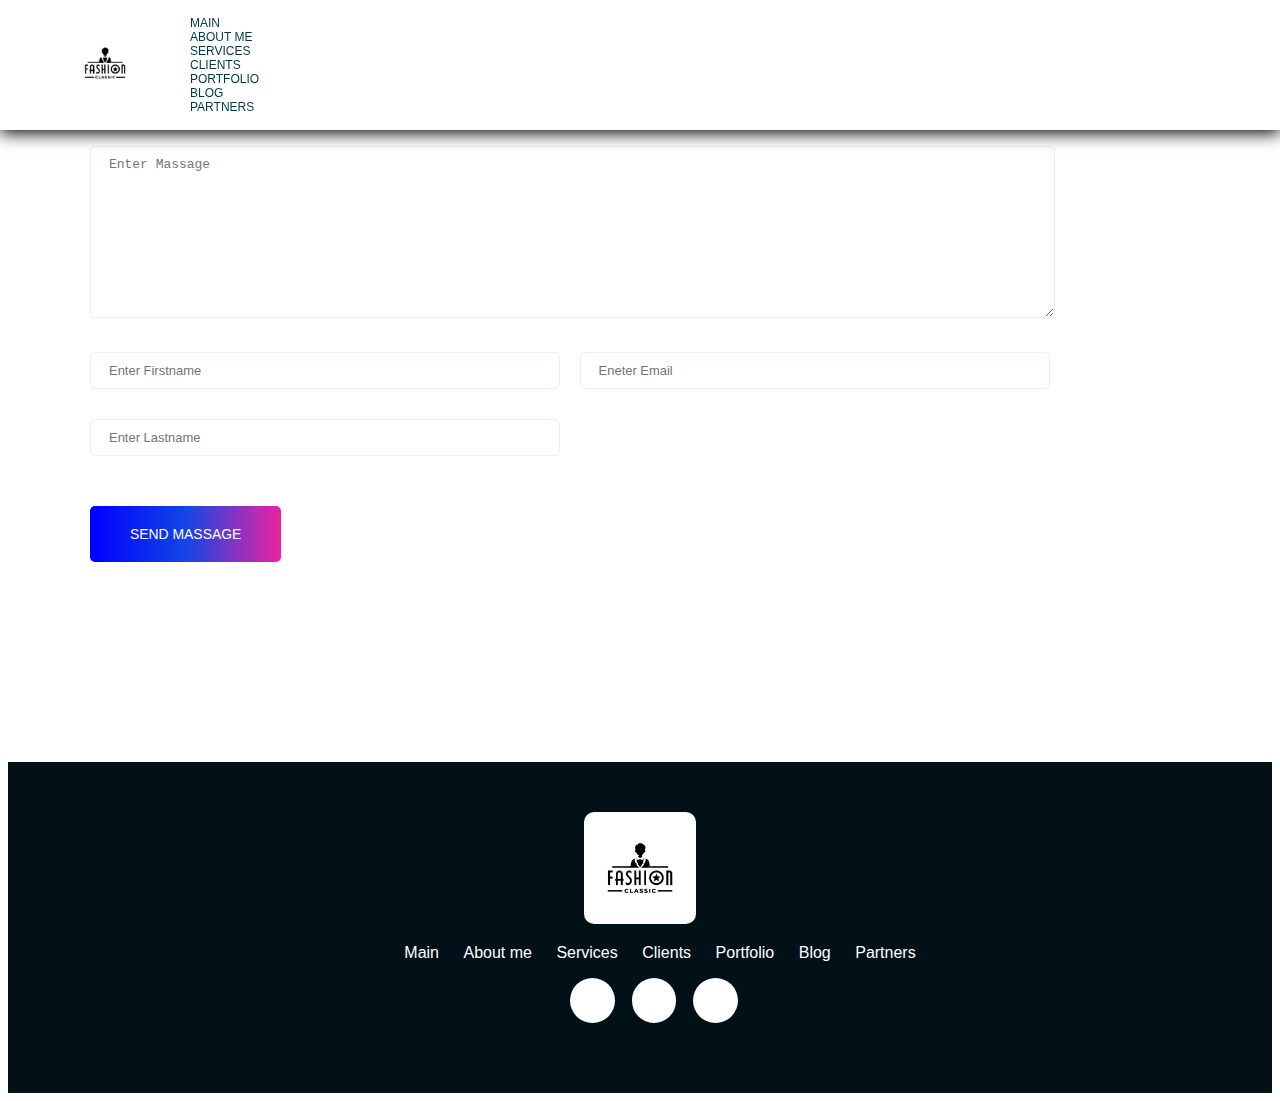
<file: contact.html>
<!DOCTYPE html>
<html>
    <head>
        <title>Portfolio</title>
        <link rel="stylesheet" href="https://cdnjs.cloudflare.com/ajax/libs/font-awesome/6.3.0/css/all.min.css" integrity="sha512-SzlrxWUlpfuzQ+pcUCosxcglQRNAq/DZjVsC0lE40xsADsfeQoEypE+enwcOiGjk/bSuGGKHEyjSoQ1zVisanQ==" crossorigin="anonymous" referrerpolicy="no-referrer" />
        <link rel="stylesheet" href="./css/contact.css">
        <link rel="stylesheet" href="./css/shared.css">
    </head>

    <body>
        <!-- Header section -->       
            <header class="main-header">
                <div class="container">
                    <div class="main-header__brand">
                        <a href="index.html">
                            <img src="./images/logo.jpg" alt="Logo">
                        </a>
                    </div>
                    <nav class="main-navigation">
                        <ul class="main-navigation__items">
                            <li class="main-navigation__item">
                                <a href="index.html">Main</a>
                            </li>
                            <li class="main-navigation__item">
                                <a href="#">About me</a>
                            </li>
                            <li class="main-navigation__item">
                                <a href="#">Services</a>
                            </li>
                            <li class="main-navigation__item">
                                <a href="#">Clients</a>
                            </li>
                            <li class="main-navigation__item">
                                <a href="#">Portfolio</a>
                            </li>
                            <li class="main-navigation__item">
                                <a href="#">Blog</a>
                            </li>
                            <li class="main-navigation__item">
                                <a href="#">Partners</a>
                            </li>
                        </ul>
                    </nav>
                </div>
            </header>
        <!-- /Header section -->

            <div class="container">
                <section class="contact">
                    <div class="section-subtitle">
                        Get in touch
                    </div>
                    <form action="./system.php" method="GET">
                        <div class="textarea">
                            <textarea rows="10" name="massage" id="massage" placeholder="Enter Massage"></textarea>
                        </div>
                        <div class="half-row contact__firstname">
                            <input type="text" id="firstname" name="firstname" placeholder="Enter Firstname">
                        </div>
                        <div class="half-row contact__lastname">
                            <input type="email" id="email" name="email" placeholder="Eneter Email">
                        </div>
                        <div class="full-row">
                            <input type="text" id="lastname" name="lastname" placeholder="Enter Lastname">
                        </div>
                        <button type="submit" class="button">Send massage</button>
                    </form>
                </section>
            </div>

        <!-- Footer section -->
        <footer class="footer">
            <div class="container">
                <div class="footer__brand">
                    <img src="./images/logo.jpg" alt="Image">
                </div>
                <nav class="footer-navigation">
                    <ul class="footer-navigation__items">
                        <li class="footer-navigation__item">
                            <a href="#">Main</a>
                        </li>
                        <li class="footer-navigation__item">
                            <a href="#">About me</a>
                        </li>
                        <li class="footer-navigation__item">
                            <a href="#">Services</a>
                        </li>
                        <li class="footer-navigation__item">
                            <a href="#">Clients</a>
                        </li>
                        <li class="footer-navigation__item">
                            <a href="#">Portfolio</a>
                        </li>
                        <li class="footer-navigation__item">
                            <a href="#">Blog</a>
                        </li>
                        <li class="footer-navigation__item">
                            <a href="#">Partners</a>
                        </li>
                    </ul>
                </nav>
                <ul class="footer__socials">
                    <li class="footer__social">
                        <a href="https://telegram.me/+998916700086">
                            <i class="fab fa-telegram"></i>
                        </a>
                    </li>
                    <li class="footer__social">
                        <a href="https://instagram.com/dilshod7969">
                            <i class="fab fa-instagram"></i>
                        </a>
                    </li>
                    <li class="footer__social">
                        <a href="https://facebook.com/profile.php?id=100024002745868&mibextid=ZbWKwL">
                            <i class="fa-brands fa-facebook-f"></i>
                        </a>
                    </li>
                </ul>
            </div>
        </footer>
        <!-- /Footer section -->
    </body>    
</html>
</file>
<file: css/contact.css>
.contact {
    padding: 6.25rem 1.25rem;
}

textarea, input {
    width: 100%;
    padding: 0.625rem;
    margin-top: 0.625rem;
    margin-bottom: 1.25rem;
    border: 1px solid #f0e9ff;
    border-radius: 0.32rem;
    /* height: 48px; */
    padding-left: 1.125rem;
    font-size: 0.81rem;
    background: transparent;
    color: #495057;
}

textarea:focus,
input:focus {
    outline: 0;
    box-shadow: none;
}

.half-row {
    width: 40%;
    float: left;
    margin-right: 3.1rem;
}

.full-row {
    width: 40%;
}

.textarea {
    width: 85%;
}
</file>
<file: css/shared.css>
/* Core styles */
body {
    font-family: sans-serif;
}

a {
    transition: all 0.3s ease-in-out;
}

.container {
    width: 1140px;
    margin: 0 auto;
}

.to-uppercase {
    text-transform: uppercase;
}

.clearfix {
    clear: both;
}

button {
    transition: all 0.4s ease-in-out;
}

.button {
    margin-top: 30px;
    border: none;
    background: linear-gradient(to right, blue, #1345e6, #ed239f 100% );
    color: white;
    font-weight: 500;
    font-size: 0.87rem;
    padding: 1.26rem 2.5rem;
    cursor: pointer;
    border-radius: 5px;
    text-transform: uppercase;   
}

.button:hover {
    background-position: right center;
    background: linear-gradient(to left, #1345e6, #1345e6, #ed239f 100% );
}

.button:active {
    color: black;
}

.cursor {
    cursor: default;
}

.blur-line {
    position: relative;
    top: -3px;
    display: inline-block;
    margin-left: 0.32rem;
    width: 80px;
    height: 4px;
    background-color: rgba(6, 0, 37, 0.6);
    filter: blur(4px);
    border-radius: 5px;
}

.section-subtitle {
    letter-spacing: 2px;
    font-weight: 500;
    margin-bottom: 0.625rem;
    color: #797979;
    text-transform: uppercase;
}

.section-title {
    margin-top: 1rem;
    font-size: 2.62rem;
    font-weight: 700;
    text-transform: capitalize;
    color: #05364d;
}



/* Main header */
.main-header {
    position: fixed;
    background-color: white;
    top: 0;
    left: 0;
    width: 100%;
    box-shadow: 0px 3px  16px 0px rgb(0 0 0 / 10);
    z-index: 3;
}


.main-header .container {
    display: flex;
    align-items: center;
}

.main-header__brand img {
    width: 70px;
}


.main-navigation__item {
    display: flex;
    align-items: center;
}

.main-navigation__item a {
    color: #05364d;
    text-decoration: none;
    text-transform: uppercase;
    font-size: 0.75rem;
    font-weight: 500;
    margin-right: 0.625rem;
    margin-left: 0.625rem;
}

.main-navigation__item a:hover {
    color: #919191;
}

.main-navigation__item a:active {
    color: #060507;
}
/* Main header */


/*     Footer section */
.footer {
    padding: 3.125rem 0;
    background-color: #021017;
}

/*     Footer section */
.footer {
    padding: 3.125rem 0;
    background-color: #021017;
    margin-top: 6.25rem;
}

.footer__brand {
    text-align: center;
}

.footer__brand img {
    width: 7rem;
    border-radius: 10px;
}

.footer-navigation__item {
    display: inline-block;
    padding: 0 0.625rem;
}

.footer-navigation__item a {
    color: white;
    text-decoration: none;
}

.footer-navigation__items {
    text-align: center;
}

.footer__socials {
    list-style: none;
    text-align: center;
}

.footer__social {
    display: inline-block;
    width: 2.81rem;
    height: 2.81rem;
    line-height: 2.81rem;
    text-align: center;
    background: #ffffff;
    border-radius: 50%;
    color: #05364d;
    font-size: 1rem;
    margin-right: 0.75rem;
}

.footer__social:hover {
    background: linear-gradient(90deg, #1345e6 0%, #ed239f 100%);
}

.footer__social:hover i {
    color: white;
}

.footer__socials li {
display: inline-block;
text-align: center;
}

.footer__text {
    text-align: center;
    color: #797979;
}



/*     Footer section */

@media screen and (max-width:991px) {
    .main-navigation {
        display: none;
    }

    .container {
        width: 95%;
    }
}



@media only screen and (max-width: 767px) {
    .container {
        width: 96%;
    }
    
    

    
    /* Footer section */
    .footer-navigation {
        display: none;
    }
    /* Footer section */
}
</file>
